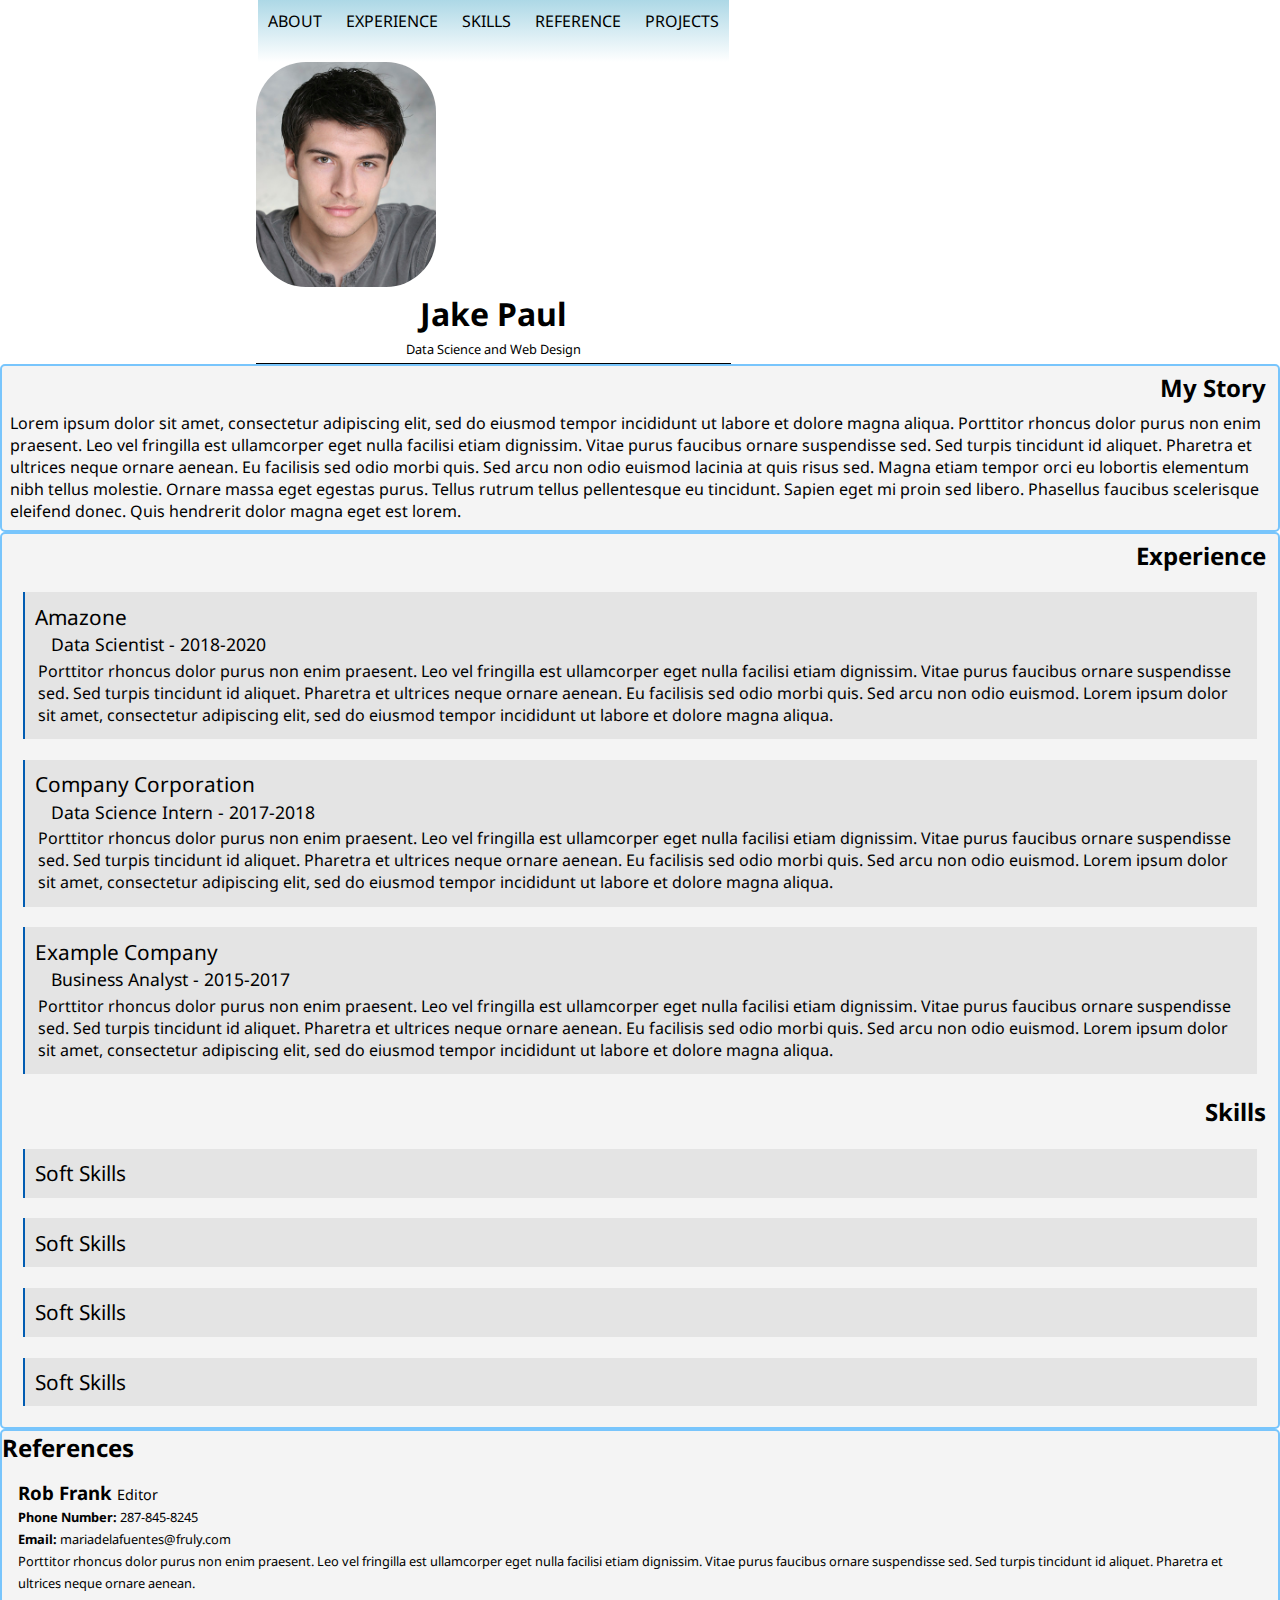
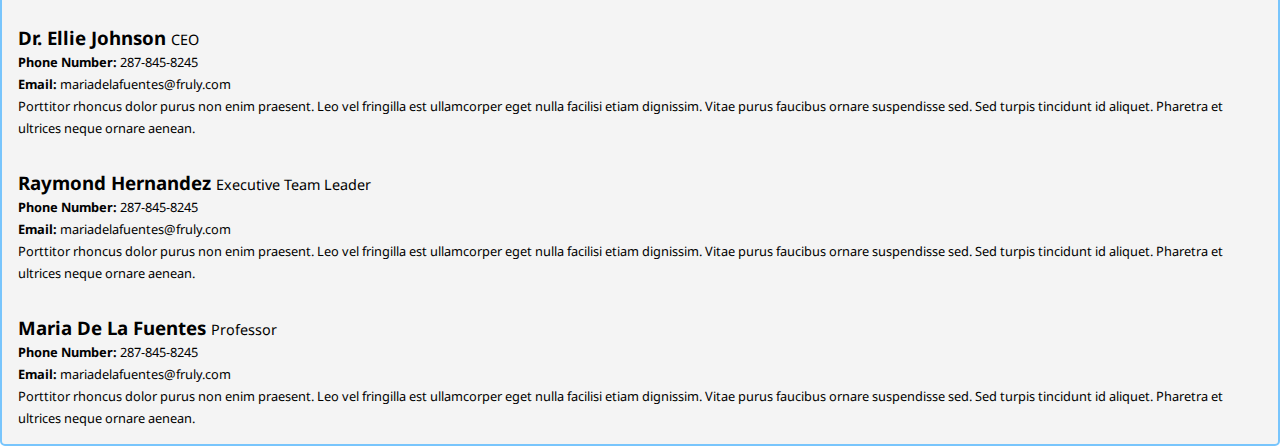
<file: Responsive-Resume/index.html>
<!DOCTYPE html>
<html lang="en">
    <head>
		
        <link href="css/style.css" type="text/css" rel="stylesheet">
		<link href="https://fonts.googleapis.com/css2?family=Fjalla+One&display=swap" rel="stylesheet">
		<link href="https://fonts.googleapis.com/css2?family=Fjalla+One&family=Noto+Sans&display=swap" rel="stylesheet">
        <meta charset="utf-8">
        <meta name="viewport" content="width=device-width, initial-scale=1.0">
        <meta name="author" content="Rene Ramirez">
        <title>Rene Ramirez</title>
    </head>
    <body>
              <!-- Add your markup and content -->
		<header>
			<div class="nav-wrapper">
				<nav>
					<ul>
					  <li><a href="#">About</a></li>
						<li><a href="#">Experience</a></li>
						<li><a href="#">Skills</a></li>
						<li><a href="#">Reference</a></li>
						<li><a href="#">Projects</a></li>
					</ul>
				</nav>
			</div>
		  <div class="header-wrapper">
				<img src="images/Resume Headshot.jpg" alt="headshot" class="header-image">
			<div class="header-text">
				<h1>Jake Paul</h1>
				<p>Data Science and Web Design</p>
			</div>
			 
		  </div>
	</header>
	<div class="about">
		<h2>My Story</h2>
			<p>Lorem ipsum dolor sit amet, consectetur adipiscing elit, sed do eiusmod tempor incididunt ut labore et dolore magna aliqua. Porttitor rhoncus dolor purus non enim praesent. Leo vel fringilla est ullamcorper eget nulla facilisi etiam dignissim. Vitae purus faucibus ornare suspendisse sed. Sed turpis tincidunt id aliquet. Pharetra et ultrices neque ornare aenean. Eu facilisis sed odio morbi quis. Sed arcu non odio euismod lacinia at quis risus sed. Magna etiam tempor orci eu lobortis elementum nibh tellus molestie. Ornare massa eget egestas purus. Tellus rutrum tellus pellentesque eu tincidunt. Sapien eget mi proin sed libero. Phasellus faucibus scelerisque eleifend donec. Quis hendrerit dolor magna eget est lorem.</p>
	</div>
	<div class="experience">
		<h2>Experience</h2>
		<ul>
			<li>Amazone</li>
			<li class="part2">Data Scientist - 2018-2020</li>
			<li class="part3"> Porttitor rhoncus dolor purus non enim praesent. Leo vel fringilla est ullamcorper eget nulla facilisi etiam dignissim. Vitae purus faucibus ornare suspendisse sed. Sed turpis tincidunt id aliquet. Pharetra et ultrices neque ornare aenean. Eu facilisis sed odio morbi quis. Sed arcu non odio euismod. Lorem ipsum dolor sit amet, consectetur adipiscing elit, sed do eiusmod tempor incididunt ut labore et dolore magna aliqua. </li>
		</ul>
		
		<ul>
			<li>Company Corporation</li>
			<li class="part2">Data Science Intern - 2017-2018</li>
			<li class="part3"> Porttitor rhoncus dolor purus non enim praesent. Leo vel fringilla est ullamcorper eget nulla facilisi etiam dignissim. Vitae purus faucibus ornare suspendisse sed. Sed turpis tincidunt id aliquet. Pharetra et ultrices neque ornare aenean. Eu facilisis sed odio morbi quis. Sed arcu non odio euismod. Lorem ipsum dolor sit amet, consectetur adipiscing elit, sed do eiusmod tempor incididunt ut labore et dolore magna aliqua. </li>
		</ul>
		
		<ul>
			<li>Example Company</li>
			<li class="part2">Business Analyst - 2015-2017</li>
			<li class="part3"> Porttitor rhoncus dolor purus non enim praesent. Leo vel fringilla est ullamcorper eget nulla facilisi etiam dignissim. Vitae purus faucibus ornare suspendisse sed. Sed turpis tincidunt id aliquet. Pharetra et ultrices neque ornare aenean. Eu facilisis sed odio morbi quis. Sed arcu non odio euismod. Lorem ipsum dolor sit amet, consectetur adipiscing elit, sed do eiusmod tempor incididunt ut labore et dolore magna aliqua. </li>
		</ul>
		
		<h2>Skills</h2>
		
		<ul>
			<li>Soft Skills</li>
		</ul>
		<ul>
			<li>Soft Skills</li>
		</ul>
		<ul>
			<li>Soft Skills</li>
		</ul>
		<ul>
			<li>Soft Skills</li>
		</ul>
	</div>
	<div class="references-wrapper">
		<h2>References</h2>
		<div class="Reference1">
			<h3>Rob Frank <span>Editor</span></h3>
			<pr><b>Phone Number: </b>287-845-8245</pr> <br>
			<pr><b>Email: </b>mariadelafuentes@fruly.com </pr> <br>
			<pr>Porttitor rhoncus dolor purus non enim praesent. Leo vel fringilla est ullamcorper eget nulla facilisi etiam dignissim. Vitae purus faucibus ornare suspendisse sed. Sed turpis tincidunt id aliquet. Pharetra et ultrices neque ornare aenean.</pr>
		</div>
		<div class="Reference2">
			<h3>Dr. Ellie Johnson <span>CEO</span></h3>
			<pr><b>Phone Number: </b>287-845-8245</pr> <br>
			<pr><b>Email: </b>mariadelafuentes@fruly.com </pr> <br>
			<pr>Porttitor rhoncus dolor purus non enim praesent. Leo vel fringilla est ullamcorper eget nulla facilisi etiam dignissim. Vitae purus faucibus ornare suspendisse sed. Sed turpis tincidunt id aliquet. Pharetra et ultrices neque ornare aenean.</pr>
		</div>
		<div class="Reference3">
			<h3>Raymond Hernandez <span>Executive Team Leader</span></h3>
			<pr><b>Phone Number: </b>287-845-8245</pr> <br>
			<pr><b>Email: </b>mariadelafuentes@fruly.com </pr> <br>
			<pr>Porttitor rhoncus dolor purus non enim praesent. Leo vel fringilla est ullamcorper eget nulla facilisi etiam dignissim. Vitae purus faucibus ornare suspendisse sed. Sed turpis tincidunt id aliquet. Pharetra et ultrices neque ornare aenean.</pr>
		</div>
		<div class="Reference4">
			<h3>Maria De La Fuentes <span>Professor</span></h3>
			<pr><b>Phone Number: </b>287-845-8245</pr> <br>
			<pr><b>Email: </b>mariadelafuentes@fruly.com </pr> <br>
			<pr>Porttitor rhoncus dolor purus non enim praesent. Leo vel fringilla est ullamcorper eget nulla facilisi etiam dignissim. Vitae purus faucibus ornare suspendisse sed. Sed turpis tincidunt id aliquet. Pharetra et ultrices neque ornare aenean.</pr>
		</div>
		
	</div>
</body>

</html>
</file>
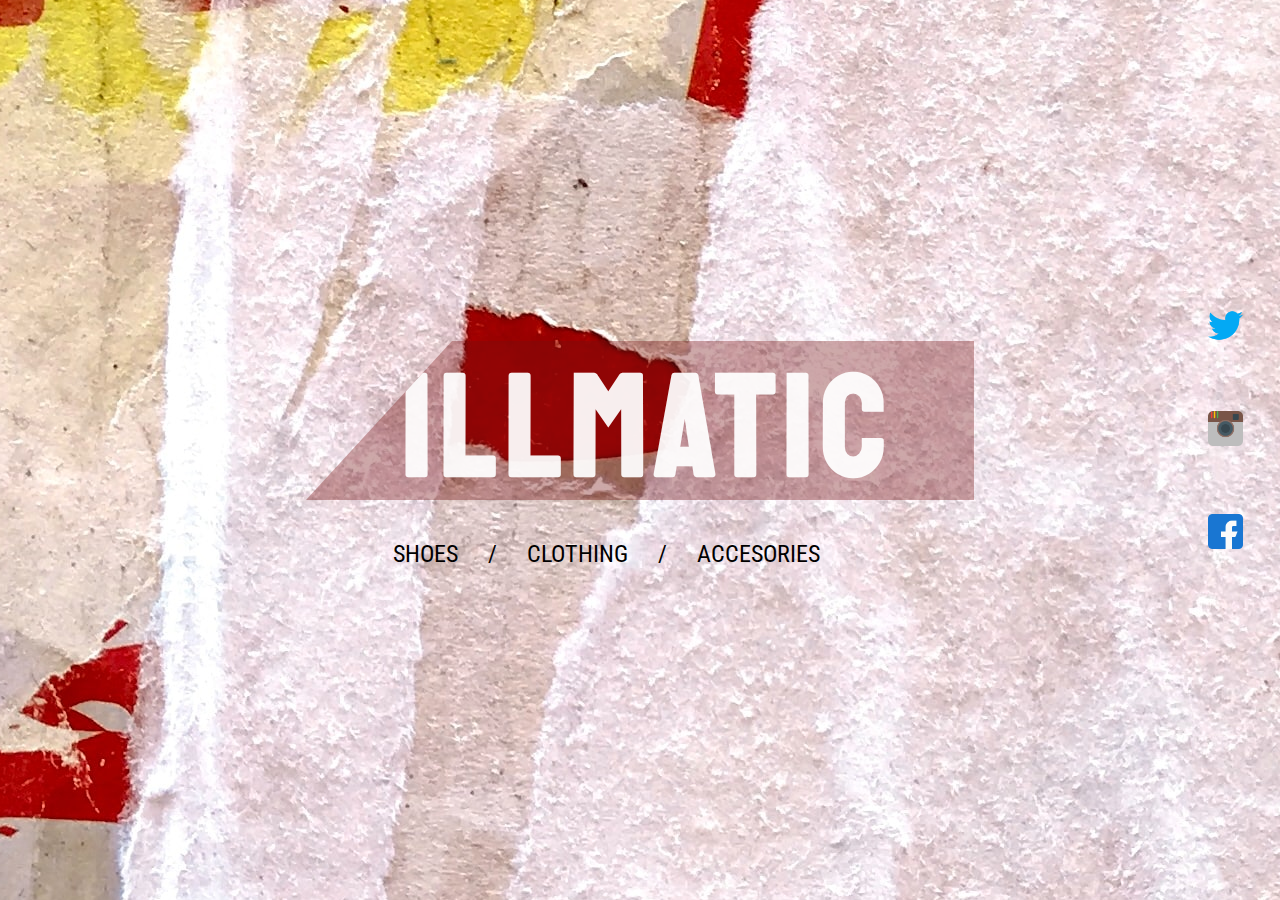
<file: Splash-Page/index.html>
<!DOCTYPE html>
<html lang="en">
    <head>
        <link href="css/style.css" rel="stylesheet">
        <meta charset="utf-8">
        <link href="https://fonts.googleapis.com/css2?family=Monoton&family=Staatliches&display=swap" rel="stylesheet">
        <link href="https://fonts.googleapis.com/css2?family=Fugaz+One&family=Red+Rose&display=swap" rel="stylesheet">
        <link href="https://fonts.googleapis.com/css2?family=Monoton&display=swap" rel="stylesheet"> 
        <link href="https://fonts.googleapis.com/css2?family=Staatliches&display=swap" rel="stylesheet">
        <link href="https://fonts.googleapis.com/css2?family=Roboto+Condensed&family=Staatliches&display=swap" rel="stylesheet">
        <meta name="viewport" content="width=device-width, initial-scale=1.0">

        <meta name="author" content="Rene Ramirez">
        <title>Splash Page</title>
    </head>
    <body>
        <main class="wrapper">
            <nav class="social-media-links">
                <a href="#">
                    <img src="images/twitter.png" alt="twitter icon">
                </a>
                <a href="#">
                    <img src="images/instagram.png" alt="instagram icon">
                </a>
                <a href="#">
                    <img src="images/facebook.png" alt="facebook icon">
                </a>
            </nav>
            <header class="main-heading">
                <h1>
                    <a href="#">
                        ILL<span class="MA">MA</span>TIC
                    </a>
                </h1>
                <p>SHOES / CLOTHING / ACCESORIES  </p>
            </header>
        </main>    
    </body>
    
</html>
</file>
<file: Responsive-Resume/css/style.css>
* {
	box-sizing:border-box;
	margin: 0;
	padding: 0;
}
html{
	font-size: 16px;
	font-family: 'Noto Sans', sans-serif;
}

.container{
	display:grid;
	grid-template-columns: 1fr;
	grid-template-area:
		"navbar"
		"header"
		"sidebar"
		"mystory"
		"references"
		"footer";
}

#navbar{
	grid-area: navbar;
}

header{
	grid-area: header;
}

#sidebar{
	grid-area: sidebar;
}

#mystory{
	grid-area: mystory;
}
#references{
	grid-area: references;
}
#footer{
	grid-area: footer;
}



.nav-wrapper{
	text-align: center;
	width: 100%;
}
nav{
	margin: 0;
}
nav ul{
	background-image: linear-gradient(lightblue, white);
	margin: 0 2px;
	padding: 5px 0 25px 0px;
	list-style: none;
}

nav li{
	display: inline-block;
	margin: 5px;
}


nav a{
	color: black;
	text-decoration: none;
	text-transform: uppercase;
	font-size: 1em;
	margin: 0 5px;
}
nav a:hover{
	color: #E7E7E7;
	border-bottom: solid;
	border-bottom-color: #B1DAE7;
}

header{
	display: inline-block;
	margin: 0 20vw;
}

.header-wrapper{
}
.header-image{
	width: 180px;
	border-radius: 50px;
}

.header-text{
	text-align: center;
	font-size: .9rem
	margin: 80px 0 0 25px;
	border-bottom: solid 1px;
	
}

.header-text p {
	text-align: center;
	font-size: .8rem;
	margin: 5px 0;
}

.about, .experience {
	border: solid 2px hsla(205,96%,73%,1.00);
	border-radius: 5px;
	background-color: #F4F4F4
}

.about h2, .experience h2{
	text-align: end;
	margin: .2em .5em;
}
.about p{
	margin: .5em;
}

.experience ul{
	list-style-type: none;
	border-left: solid .1em hsla(209,99%,35%,1.00);
	margin: 1em;
	padding: .5em .5em;
	font-size: 1.3rem;
	background-color: #E4E4E4;
}
.part2, .part3{
	font-size: 1.1rem;
	margin: .1rem 1rem;
}
.part3{
	font-size: 1rem;
	margin: .2em;
}

.references-wrapper{
	border: solid 2px hsla(205,96%,73%,1.00);
	border-radius: 5px;
	background-color: #F4F4F4;
	postion: relative;
	
}

.Reference1, .Reference2, .Reference3, .Reference4{
	padding: 1em;
}

.references-wrapper pr{
	font-size: .8rem;
}

.references-wrapper span{
	font-size: .9rem;
	font-weight: normal;
}

@media (max-width: 800px){
	.references-wrapper{
		display: flex;
	}
}
</file>
<file: Splash-Page/css/style.css>
body{
    font-family: 'Permanent Marker', cursive;
    box-sizing: border-box;
    margin: 0;
    padding: 0;
    background-image: url(imagescss/art.jpg);
    background-position: center;
}



.social-media-links {
    padding:2%;
    position: absolute;
    left: 92%;
    top: calc( 50% - 200px);
}

.social-media-links a {
    text-decoration: none;
    padding: 2em 0;
}

.social-media-links img {
    width:100%;
    max-width:35px;
    margin: 2rem 10%;
}

.main-heading {
    position: absolute;
    top: 50%;
    left: 50%;
    transform: translate(-50%, -50%);
}

.main-heading h1 {

}

.main-heading h1 a {
    font-family: 'Staatliches', cursive;
    font-size: 9rem;
    color:rgba(255, 255, 255, 0.932);
    text-decoration: none;
    text-transform: uppercase;
    letter-spacing: .5rem;
    margin-bottom:0;
    padding: 0rem 5rem 0rem 6rem;
    background-color: rgba(114, 14, 14, 0.356);
    clip-path: polygon(15% 0, 100% 0%, 85% 100%, 0% 100%);
}
    .main-heading h1 a:hover{
        clip-path: polygon(0 0, 85% 0, 100% 100%, 15% 100%);
        transition: all .5s ease-in;
    }


.main-heading p {
    position: relative;
    text-align: center;
    right: 5%;
    margin: 1rem 0; 
    font-size: 1.5rem;
    font-family: 'Roboto Condensed', sans-serif;
    word-spacing: 1em;                 /* top/down and left/right */
    
}


@media (max-width: 1000px){
    .main-heading h1 a{
        font-size: 8rem;
    }

    .main-heading p{
        right: -3%;
}
@media (max-width: 800px){
    .social-media-links{
        padding: 1.5%;
        position: absolute;
        left: calc(92% - 30px);
        top: 50%;
    }

    .main-heading h1 a {
        font-size:5.5rem;
        text-decoration: none;
    }

    .main-heading {
        position: absolute;
        top: 50%;
        left: 45%;

}
@media (max-width: 600px){
    .social-media-links{
        padding: 1.5%;
        position: absolute;
        left: calc(92% - 30px);
        top: 50%;
    }

    .social-media-links img {
        width: calc(100% - 1rem);
        max-width:25px;
        margin: 1rem 10%;
    }
    .main-heading h1 a {
        font-size:4rem;
        text-decoration: none;
    }

    .main-heading p {
        font-size: 1rem;     
        margin: 0;          /* top/down and left/right */
        
    }

    .main-heading {
        position: absolute;
        top: 50%;
        left: 40%;



}
</file>
